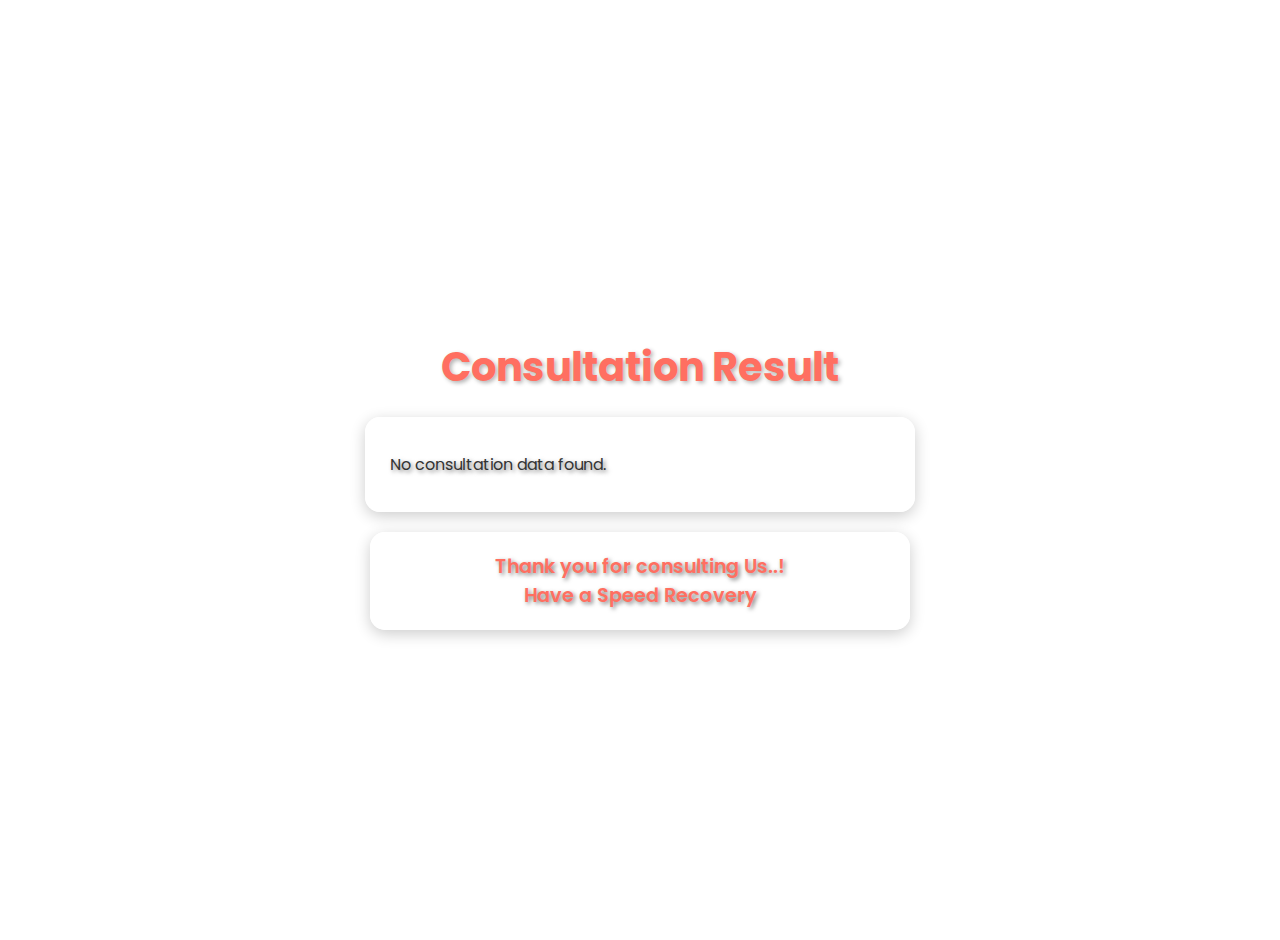
<file: frontend/result.html>
<!DOCTYPE html>
<html lang="en">
  <head>
    <meta charset="UTF-8" />
    <meta name="viewport" content="width=device-width, initial-scale=1.0" />
    <title>Consultation Result</title>
    <link rel="stylesheet" href="consultation.css" />
    <link
      href="https://fonts.googleapis.com/css2?family=Poppins:wght@400;600&display=swap"
      rel="stylesheet"
    />
    <style>
      body {
        background-image: url("C:/hackthon/images/heart.jpg");
        background-size: cover;
        background-position: center;
        height: 100vh;
        margin: 0;
        padding: 20px;
        display: flex;
        flex-direction: column;
        align-items: center;
        justify-content: center;
        font-family: "Poppins", sans-serif;
        color: #ffffff;
        text-shadow: 2px 2px 4px rgba(0, 0, 0, 0.5);
      }

      h1 {
        font-size: 2.5rem;
        margin-bottom: 20px;
        color: #ff6f61; /* Coral color for the heading */
      }

      #resultDisplay {
        background: rgba(
          255,
          255,
          255,
          0.9
        ); /* Light background for the result */
        padding: 25px;
        border-radius: 15px;
        width: 100%;
        max-width: 500px;
        box-shadow: 0 4px 15px rgba(0, 0, 0, 0.2);
        color: #333333; /* Dark gray for text */
      }

      #resultDisplay p {
        margin: 10px 0;
        font-size: 1rem;
      }

      .thank-you-message {
        background: rgba(
          255,
          255,
          255,
          0.9
        ); /* Light background for the message */
        padding: 20px;
        border-radius: 15px;
        width: 100%;
        max-width: 500px;
        box-shadow: 0 4px 15px rgba(0, 0, 0, 0.2);
        margin-top: 20px;
        text-align: center;
        color: #333333; /* Dark gray for text */
      }

      .thank-you-message p {
        margin: 0;
        font-size: 1.2rem;
        font-weight: 600;
        color: #ff6f61; /* Coral color for the message */
      }
    </style>
  </head>
  <body>
    <h1>Consultation Result</h1>
    <div id="resultDisplay">
      <!-- Result will be displayed here -->
    </div>

    <div class="thank-you-message">
      <p>Thank you for consulting Us..!</p>
      <p>Have a Speed Recovery</p>
    </div>

    <script>
      // Retrieve form data from localStorage
      const formData = JSON.parse(localStorage.getItem("consultationData"));

      // Display the result
      if (formData) {
        const resultDisplay = document.getElementById("resultDisplay");
        resultDisplay.innerHTML = `
          <p><strong>First Name:</strong> ${formData.firstName}</p>
          <p><strong>Contact Number:</strong> ${formData.contactNumber}</p>
          <p><strong>Village:</strong> ${formData.village}</p>
          <p><strong>Email:</strong> ${formData.email}</p>
          <p><strong>Issue:</strong> ${formData.issue}</p>
        `;
      } else {
        // If no data is found, show an error message
        resultDisplay.innerHTML = "<p>No consultation data found.</p>";
      }
    </script>
  </body>
</html>
</file>
<file: frontend/consultation.css>
body {
  font-family: Arial, sans-serif;
  background: linear-gradient(135deg, #007bff, #00bfff);
  color: white;
  min-height: 100vh;
  display: flex;
  flex-direction: column;
  align-items: center;
  justify-content: center;
  padding: 20px;
}

h1 {
  font-size: 2.5rem;
  margin-bottom: 20px;
  text-shadow: 2px 2px 4px rgba(0, 0, 0, 0.3);
}

form {
  background: rgba(255, 255, 255, 0.1);
  padding: 20px;
  border-radius: 10px;
  width: 100%;
  max-width: 500px;
  box-shadow: 0 4px 6px rgba(0, 0, 0, 0.2);
}

label {
  font-size: 1.1rem;
  font-weight: bold;
  display: block;
  margin-bottom: 10px;
}

input[type="text"],
input[type="email"],
textarea {
  width: 100%;
  padding: 10px;
  font-size: 1rem;
  border: 1px solid #ccc;
  border-radius: 5px;
  margin-bottom: 20px;
  background: rgba(255, 255, 255, 0.8);
  color: #333;
}

button {
  padding: 10px 20px;
  font-size: 1rem;
  background-color: #ff6f61;
  color: white;
  border: none;
  border-radius: 5px;
  cursor: pointer;
  transition: background-color 0.3s ease;
}

button:hover {
  background-color: #ff4a3d;
}

#consultationResult {
  margin-top: 20px;
  padding: 15px;
  background: rgba(255, 255, 255, 0.1);
  border-radius: 5px;
  width: 100%;
  max-width: 500px;
  text-align: left;
}

#consultationResult h2 {
  font-size: 1.5rem;
  margin-bottom: 10px;
}

#consultationResult p {
  font-size: 1rem;
  line-height: 1.5;
}
</file>
